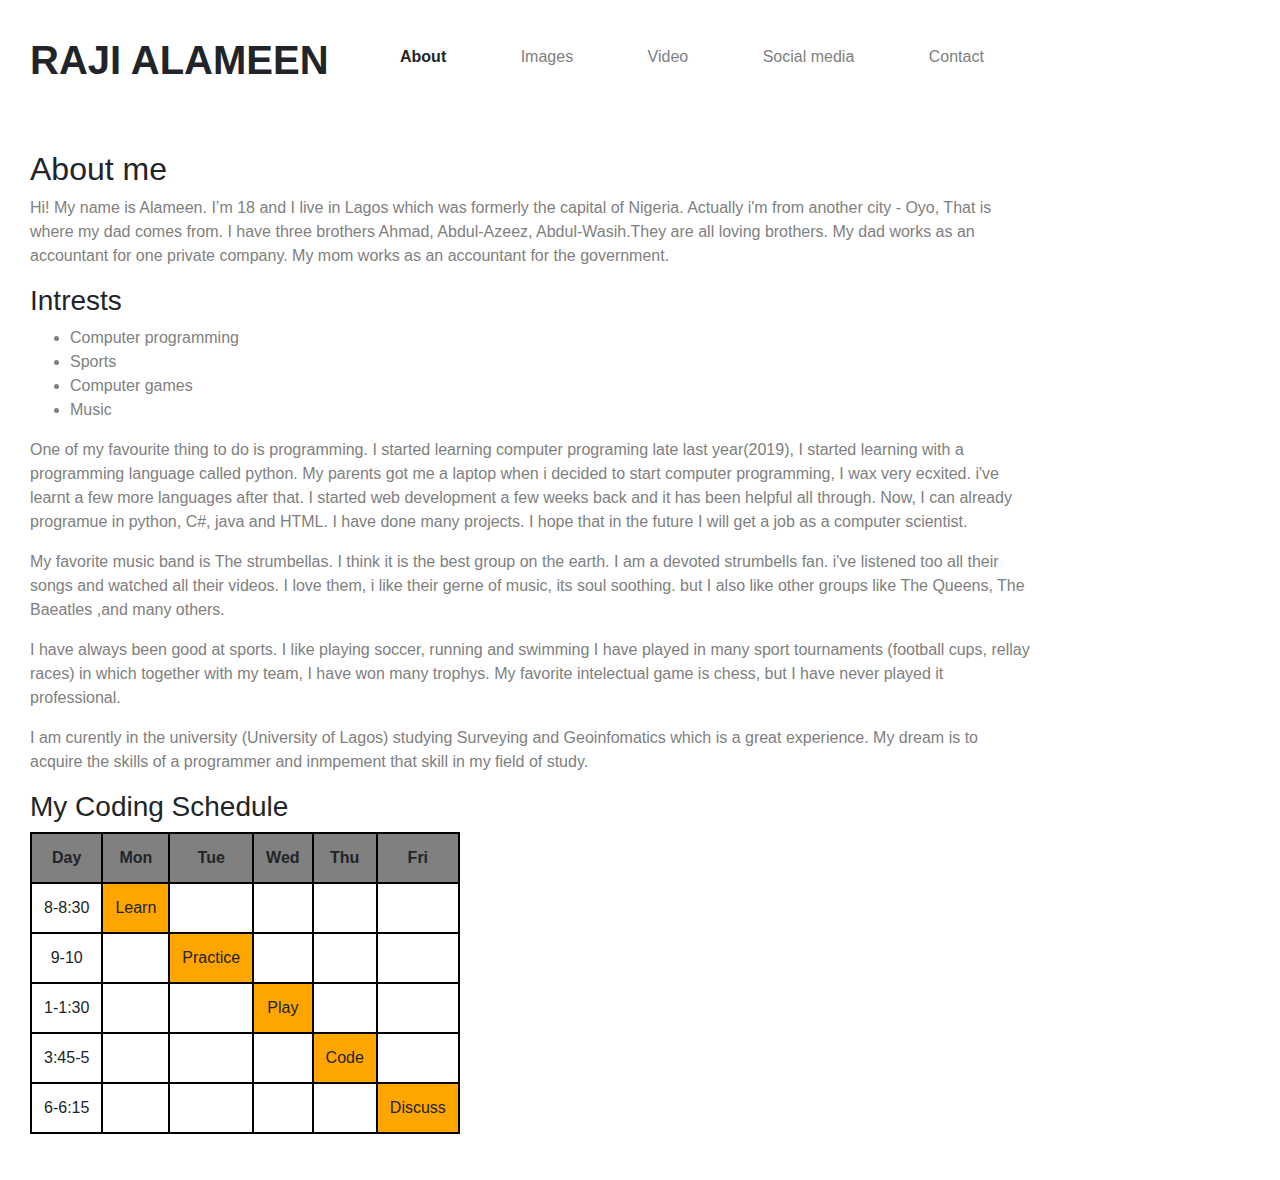
<file: index.html>
<!DOCTYPE html>
<html>
    <head>
        <title>My Webpage</title>
        <meta name="viewport" content="width=device-width, initial-scale=1.0">
        <link rel="stylesheet" href="style.css">
        <link rel="stylesheet" href="https://maxcdn.bootstrapcdn.com/bootstrap/4.0.0/css/bootstrap.min.css" integrity="sha384-Gn5384xqQ1aoWXA+058RXPxPg6fy4IWvTNh0E263XmFcJlSAwiGgFAW/dAiS6JXm" crossorigin="anonymous">
    </head>
    <body>
        <div id="head">
            <div id ="name">
                RAJI ALAMEEN
            </div>
            <div id="links">
                <span id="text"><b>About</b></span>
                <a href="images.html">Images</a>
                <a href="video.html">Video</a>
                <a href="https://twitter.com/meeeeeeen_" target="_blank">Social media</a>
                <a href="contact.html">Contact</a>
            </div>
        </div>





        <div id="phone">
            <div class="menus">
                <div id="menu">
                    <span>Menu</span>
                <ul>
                    <li><a href="index.html"><b>About</b></a></li>
                    <li><a href="images.html">Images</a></li>
                    <li><a href="video.html">Video</a></li>
                    <li> <a href="https://twitter.com/meeeeeeen_" target="_blank">Social media</a></li>
                    <li><a href="contact.html">Contact</a></li>
                </ul>
            </div>
            </div>
            <div class="big">
                RAJI ALAMEEN
            </div>
        </div>







        
        <div id="body">
            <div class="heading">
                <h2>About me</h2>
            </div>
            <div class="paragraph">
                <p>
                Hi! My name is Alameen. I’m 18 and I live in Lagos which was formerly the capital of Nigeria.
                Actually i'm from another city - Oyo, That is where my dad comes from.
                 I have three brothers Ahmad, Abdul-Azeez, Abdul-Wasih.They are all loving brothers. 
                 My dad works as an accountant for one private company. 
                 My mom works as an accountant for the government.
                </p>
            </div>
            <div class="heading">
                <h3>Intrests</h3>
            </div>
            <div class="list">
                <ul>
                    <li>Computer programming</li>
                    <li>Sports</li>
                    <li>Computer games</li>
                    <li>Music</li>
                </ul>
            </div>
            <div class="paragraph">
                <p>
                    One of my favourite thing to do is programming. I started learning computer programing late last year(2019),
                    I started learning with a programming language called python. My parents got me a laptop when i decided to
                    start computer programming, I wax very ecxited. i've learnt a few more languages after that. I started web 
                    development a few weeks back and it has been helpful all through. Now, I can already programue in python, C#, java
                    and HTML. I have done many projects. I hope that in the future I will get a job as a computer scientist.
                </p>
            </div>
            <div class="paragraph">
                <p>
                    My favorite music band is The strumbellas. I think it is the best group on the earth.
                    I am a  devoted strumbells fan. i've listened too all their songs and watched all their videos.
                    I love them, i like their gerne of music, its  soul soothing. but I also like other groups like The Queens, The Baeatles
                    ,and many others.
                </p>
            </div>
            <div class="paragraph">
                <p>
                    I have always been good at sports. I like playing soccer, running and swimming  
                    I have played in many sport tournaments (football cups, rellay races) in which together with my team, 
                    I have won many trophys. My favorite intelectual game is chess, but I have never played it professional.
                </p>
            </div>
            <div class="paragraph">
                <p>
                    I am curently in the university (University of Lagos) studying Surveying and Geoinfomatics which
                    is a great experience. My dream is to acquire the skills of a programmer and inmpement that skill 
                    in my field of study.
                </p>
            </div>
            <div class="heading">
                <h3>My Coding Schedule</h3>
            </div>
                <div class="table">
                    <table>
                        <tr class="head">
                            <td>Day</td>
                            <td>Mon</td>
                            <td>Tue</td>
                            <td>Wed</td>
                            <td>Thu</td>
                            <td>Fri</td>
                        </tr>
                        <tr>
                            <td>8-8:30</td>
                            <td class="selected">Learn</td>
                            <td></td>
                            <td></td>
                            <td></td>
                            <td></td>
                        </tr>
                        <tr>
                            <td>9-10</td>
                            <td></td>
                            <td class="selected">Practice</td>
                            <td></td>
                            <td></td>
                            <td></td>
                        </tr>
                        <tr>
                            <td>1-1:30</td>
                            <td></td>
                            <td></td>
                            <td class="selected">Play</td>
                            <td></td>
                            <td></td>
                        </tr>
                        <tr>
                            <td>3:45-5</td>
                            <td></td>
                            <td></td>
                            <td></td>
                            <td class="selected">Code</td>
                            <td></td>
                        </tr>
                        <tr>
                            <td>6-6:15</td>
                            <td></td>
                            <td></td>
                            <td></td>
                            <td></td>
                            <td class="selected">Discuss</td>
                        </tr>
                        
                    </table>
                </div>
            

        </div>
    </body>
</html>
</file>
<file: style.css>
#head{
    padding: 30px;
    display: flex;
    flex-wrap: wrap;
}
#head #name{
    font-weight: bold;
    font-size: 40px;
    width: 300px;
    margin-right: 70px;
}
#head #links{
    padding: 15px;
    padding-left: 0px;
}
#text,a{
    margin-right: 70px;
}
#links a{
    color: grey;
}
#links a:hover{
    color: black;
    text-decoration: none;
}
@media (max-width: 749px)
{
    #head{
        display: none;
    }
}
@media (min-width: 750px)
{
    #phone{
        display: none;
    }
}
#phone{
    padding-top: 20px;
    width: 100%;
}
#phone .big{

    padding: 30px;
    width: 100%;
    font-weight: bold;
    font-size: 40px;
    text-align: center;
    padding: 10px;
}

#phone .menus #menu ul{
    display: none;
    list-style: none;
    background-color: black;
}

#phone .menus #menu ul li a,#phone .menus #menu span{
    color: grey;
}
#phone .menus #menu ul li a:link{
    text-decoration: none;
}
#phone .menus #menu ul li a:hover{
color: darkgrey;
}
#phone .menus #menu ul li{
    padding-top: 10px;
    padding-bottom: 10px;
}
#phone .menus #menu:hover > ul{
    display: block;
}
.menus{text-align: center;}



#body{
    padding: 30px;
    width: 100%;
}
#body .paragraph,#body ul{
    color: grey;
}
@media (min-width: 1100px)
{
    #body .paragraph{
        width: 1000px;
    }
}
@media (max-width: 1099px)
{
    #body .paragraph{
        width: 100%;
    }
}
.table td{
    border: 2px solid black;
    text-align: center;
}
.table .head{
font-weight: bold;
}
.table .head{
    background-color: gray;
}
.table .selected{
    background-color: orange;
}
table{
    border-collapse: collapse;
    border: 2px solid black;
}
</file>
